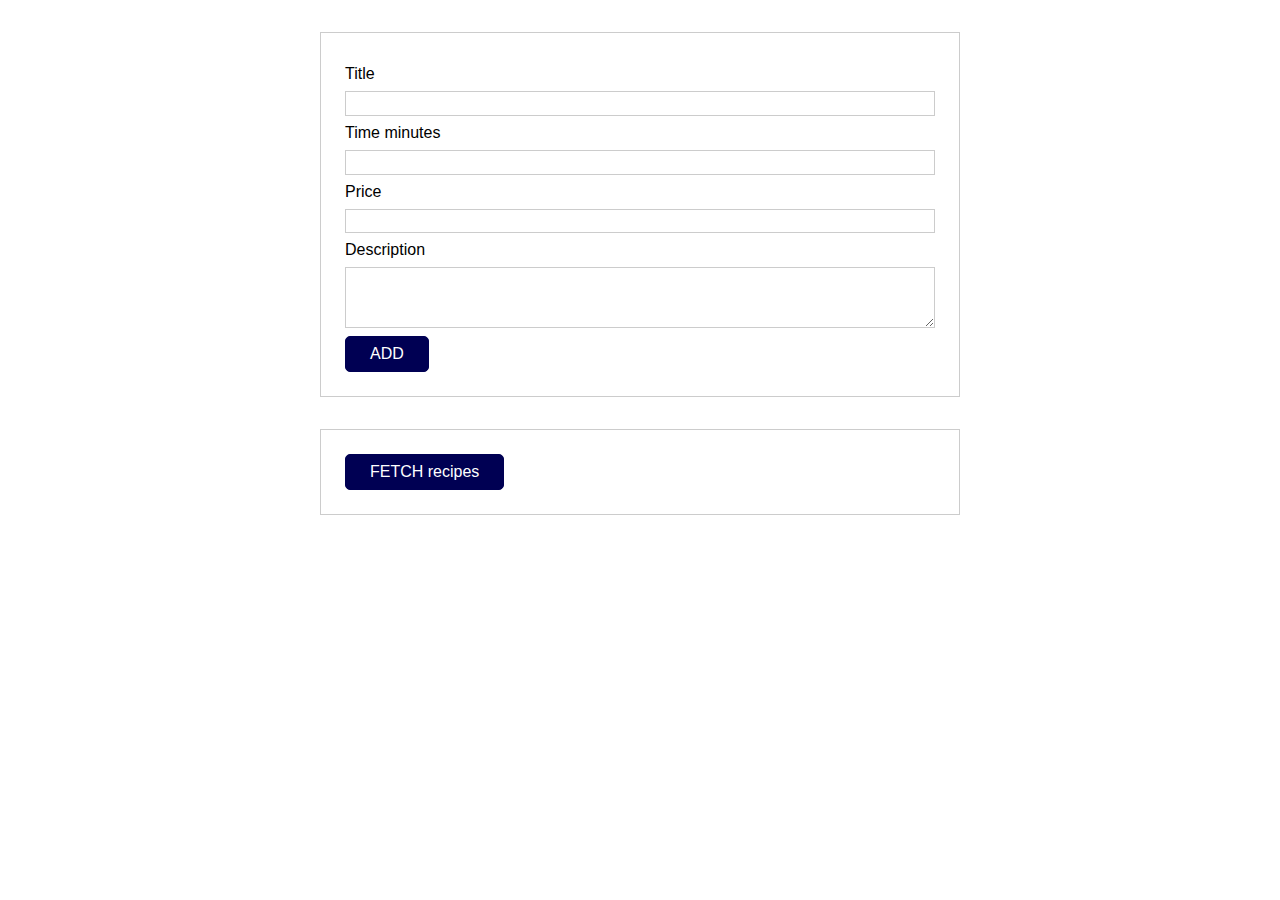
<file: GET_PUT_AND_DELETE_WITH_FETCH/index.html>
<!DOCTYPE html>
<html lang="en">
  <head>
    <meta charset="UTF-8" />
    <meta name="viewport" content="width=device-width, initial-scale=1.0" />
    <meta http-equiv="X-UA-Compatible" content="ie=edge" />
    <title>Http</title>
    <link rel="stylesheet" href="assets/styles/app.css" />
    <script src="assets/scripts/app.js" defer></script>
  </head>
  <body>
    <template id="tmp-id">
      <li class="recipe-item">
        <h2></h2>
        <p></p>
        <button>DELETE</button>
      </li>
    </template>
    <section id="new-recipe">
      <form>
        <div class="form-control">
          <label for="title">Title</label>
          <input type="text" id="title" />
          <label for="time-minutes">Time minutes</label>
          <input type="text" id="time-minutes" />
          <label for="price">Price</label>
          <input type="text" id="price" />
        </div>
        <div class="form-control">
          <label for="description">Description</label>
          <textarea rows="3" id="description"></textarea>
        </div>
        <button type="submit">ADD</button>
      </form>
    </section>
    <section id="available-recipes">
      <button>FETCH recipes</button>
      <ul class="recipes"></ul>
    </section>
  </body>
</html>
</file>
<file: GET_PUT_AND_DELETE_WITH_FETCH/assets/styles/app.css>
* {
  box-sizing: border-box;
}

html {
  font-family: sans-serif;
}

body {
  margin: 0;
}

button {
  font: inherit;
  border: 1px solid #000053;
  color: white;
  background: #000053;
  padding: 0.5rem 1.5rem;
  border-radius: 5px;
  cursor: pointer;
}

button:focus {
  outline: none;
}

button:hover,
button:active {
  background: #12128a;
  border-color: #12128a;
}

label,
input,
textarea {
  display: block;
  margin: 0.5rem 0;
}

input,
textarea {
  width: 100%;
  font: inherit;
  padding: 0.15rem 0.25rem;
  border: 1px solid #ccc;
}

input:focus,
textarea:focus {
  outline: none;
  border-color: #000053;
}

section {
  width: 40rem;
  max-width: 90%;
  margin: 2rem auto;
  border: 1px solid #ccc;
  padding: 1.5rem;
}

.form-control {
  margin: 0.5rem 0;
}

.recipes {
  list-style: none;
  margin: 0;
  padding: 0;
}

.recipe-item {
  margin: 1rem 0;
  box-shadow: 0 2px 6px rgba(0, 0, 0, 0.26);
  padding: 1rem;
}

.recipe-item h2,
.recipe-item p {
  margin: 0.5rem 0;
}

.recipe-item h2 {
  font-size: 1.5rem;
  color: #414141;
}

.recipe-item button {
  border-color: #920101;
  background: #920101;
}

.recipe-item button:hover,
.recipe-item button:active {
  border-color: #dd2929;
  background: #dd2929;
}
</file>
